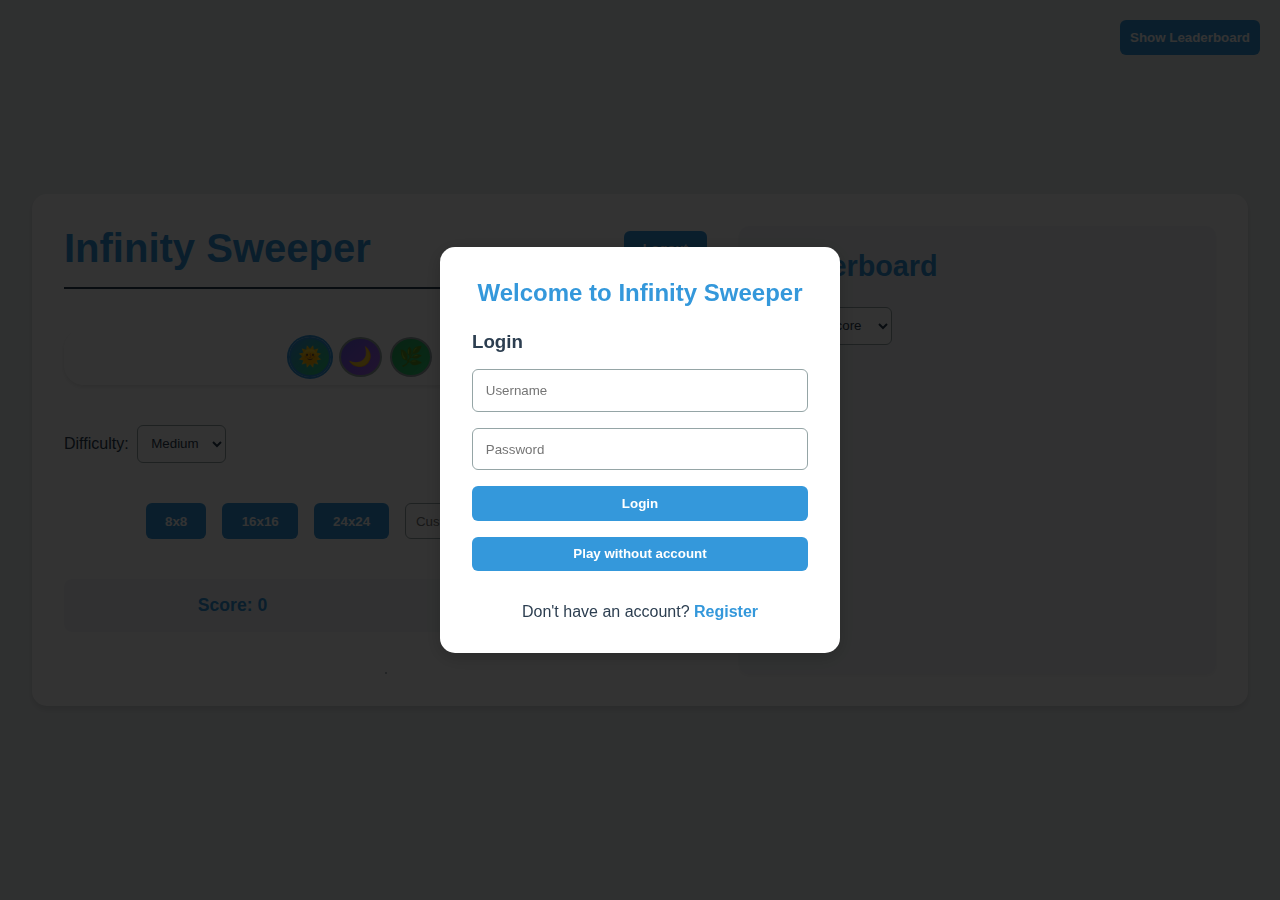
<file: index.html>
<!DOCTYPE html>
<html lang="en">
<head>
    <meta charset="UTF-8">
    <meta name="viewport" content="width=device-width, initial-scale=1.0">
    <title>Infinity Sweeper</title>
    <link rel="stylesheet" href="/src/css/main.css">
    <link rel="stylesheet" href="/src/css/themes.css">
</head>
<body class="theme-default">
    <div id="login-register">
        <div class="auth-container">
            <h2>Welcome to Infinity Sweeper</h2>
            <div id="login-form" class="auth-form">
                <h3>Login</h3>
                <input type="text" id="login-username" placeholder="Username" class="auth-input">
                <input type="password" id="login-password" placeholder="Password" class="auth-input">
                <button onclick="login()">Login</button>
                <button onclick="playWithoutAccount()">Play without account</button>
                <div class="auth-switch">
                    <p>Don't have an account? <a href="#" onclick="toggleAuthForm()">Register</a></p>
                </div>
            </div>
            <div id="register-form" class="auth-form" style="display: none;">
                <h3>Register</h3>
                <input type="text" id="register-username" placeholder="Username" class="auth-input">
                <input type="password" id="register-password" placeholder="Password" class="auth-input">
                <button onclick="register()">Register</button>
                <div class="auth-switch">
                    <p>Already have an account? <a href="#" onclick="toggleAuthForm()">Login</a></p>
                </div>
            </div>
        </div>
    </div>

    <button class="toggle-leaderboard" onclick="toggleLeaderboard()">Show Leaderboard</button>

    <div class="container">
        <div class="game-section">
            <div class="game-header">
                <h1 class="game-title">Infinity Sweeper</h1>
                <div id="user-info">
                    <span id="username-display"></span>
                    <button onclick="logout()">Logout</button>
                </div>
            </div>

            <div class="theme-selector">
                <button class="theme-btn default active" onclick="setTheme('default')" title="Default Theme">🌞</button>
                <button class="theme-btn dark" onclick="setTheme('dark')" title="Dark Theme">🌙</button>
                <button class="theme-btn nature" onclick="setTheme('nature')" title="Nature Theme">🌿</button>
                <button class="theme-btn ocean" onclick="setTheme('ocean')" title="Ocean Theme">🌊</button>
            </div>

            <div class="control-group">
                <label for="difficulty">Difficulty:</label>
                <select id="difficulty" onchange="setDifficulty()">
                    <option value="easy">Easy</option>
                    <option value="medium" selected>Medium</option>
                    <option value="hard">Hard</option>
                </select>
            </div>

            <div class="controls-container">
                <button onclick="setGridSize(8)">8x8</button>
                <button onclick="setGridSize(16)">16x16</button>
                <button onclick="setGridSize(24)">24x24</button>
                <div class="control-group">
                    <input type="number" id="custom-size" placeholder="Custom size" min="4" max="50">
                    <button onclick="setCustomGridSize()">Set Custom Size</button>
                </div>
            </div>

            <div class="game-info">
                <div class="info-item" id="score">Score: 0</div>
                <div class="info-item" id="mines-left">Mines: 0</div>
            </div>

            <div id="grid"></div>
        </div>

        <div class="leaderboard-section">
            <div class="leaderboard-header">
                <h2 class="leaderboard-title">Leaderboard</h2>
            </div>
            <div id="leaderboard-content">
                <select id="leaderboard-sort" onchange="updateLeaderboard()">
                    <option value="highScore">Highest Score</option>
                    <option value="avgScore">Average Score</option>
                    <option value="gamesPlayed">Games Played</option>
                </select>
                <div id="leaderboard-list"></div>
            </div>
        </div>
    </div>

    <div id="notification" class="notification"></div>

    <script src="/src/js/auth.js"></script>
    <script src="/src/js/game.js"></script>
    <script src="/src/js/ui.js"></script>
</body>
</html>
</file>
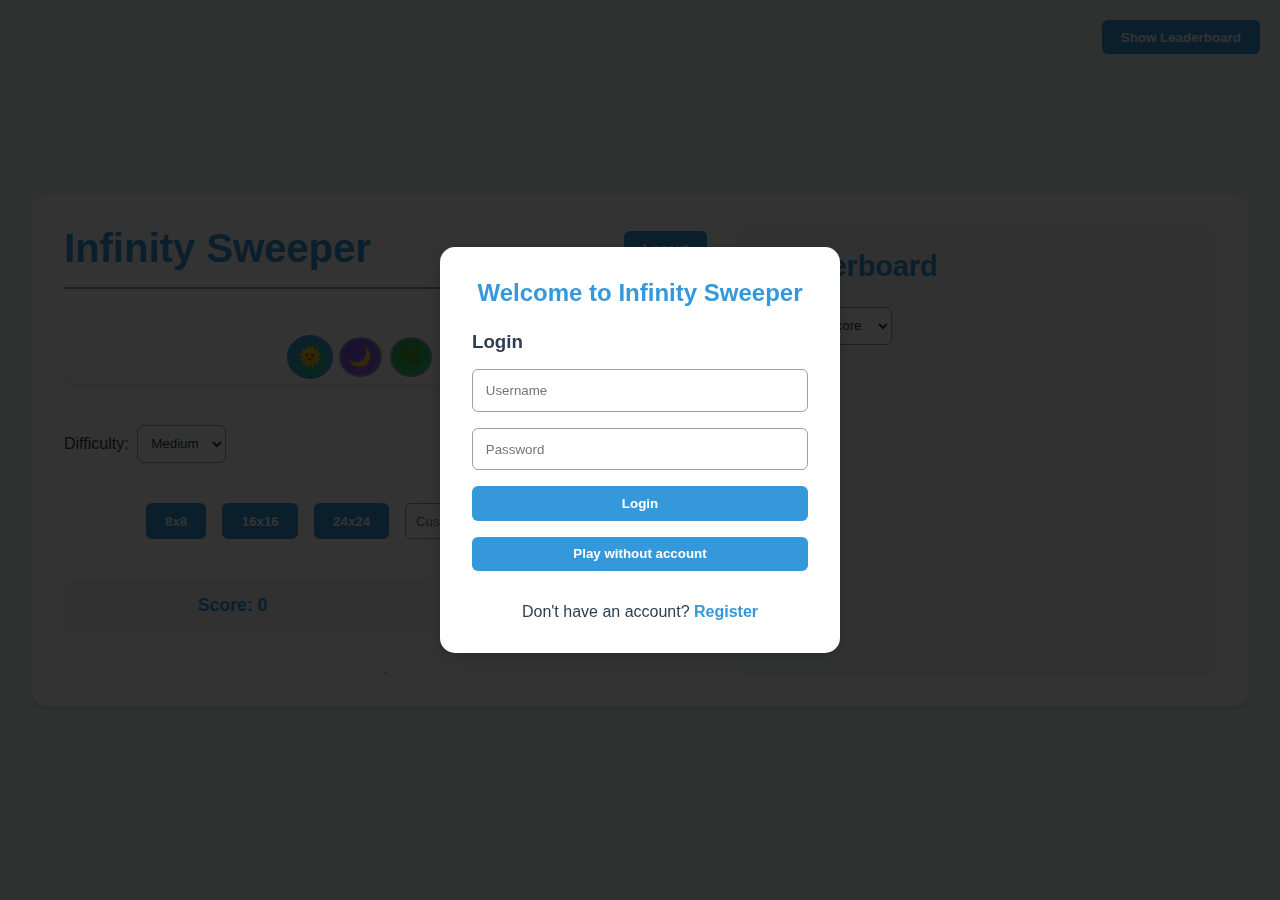
<file: docs/Infinite-Minesweeper.html>
<!DOCTYPE html>
<html lang="en">
<head>
    <meta charset="UTF-8">
    <meta name="viewport" content="width=device-width, initial-scale=1.0">
    <title>Infinity Sweeper</title>
    <style>
        /* Theme Variables */
        .theme-default {
            --primary: #3498db;
            --secondary: #2ecc71;
            --accent: #e74c3c;
            --background: #ecf0f1;
            --surface: #ffffff;
            --text: #2c3e50;
            --cell-bg: #bdc3c7;
            --cell-revealed: #fff;
            --leaderboard-bg: #f5f6fa;
            --border: #95a5a6;
        }

        .theme-dark {
            --primary: #6c5ce7;
            --secondary: #a55eea;
            --accent: #ff7675;
            --background: #2f3640;
            --surface: #353b48;
            --text: #f5f6fa;
            --cell-bg: #485460;
            --cell-revealed: #636e72;
            --leaderboard-bg: #353b48;
            --border: #dcdde1;
        }

        .theme-nature {
            --primary: #27ae60;
            --secondary: #2ecc71;
            --accent: #f1c40f;
            --background: #f0f9f0;
            --surface: #ffffff;
            --text: #2c3e50;
            --cell-bg: #a8e6cf;
            --cell-revealed: #e8fdf5;
            --leaderboard-bg: #e8fdf5;
            --border: #27ae60;
        }

        .theme-ocean {
            --primary: #0097e6;
            --secondary: #00a8ff;
            --accent: #ffa502;
            --background: #f1f8ff;
            --surface: #ffffff;
            --text: #2f3542;
            --cell-bg: #c7ecee;
            --cell-revealed: #e8f6ff;
            --leaderboard-bg: #e8f6ff;
            --border: #0097e6;
        }

        * {
            margin: 0;
            padding: 0;
            box-sizing: border-box;
        }

        body {
            font-family: 'Segoe UI', Tahoma, Geneva, Verdana, sans-serif;
            background-color: var(--background);
            color: var(--text);
            min-height: 100vh;
            transition: all 0.3s ease;
            display: flex;
            justify-content: center;
            align-items: center;
        }

        .container {
            display: flex;
            width: 95%;
            max-width: 1400px;
            margin: 2rem auto;
            gap: 2rem;
            background-color: var(--surface);
            padding: 2rem;
            border-radius: 15px;
            box-shadow: 0 4px 6px rgba(0, 0, 0, 0.1);
            transition: all 0.3s ease;
        }

        .game-section {
            flex: 1.5;
            display: flex;
            flex-direction: column;
            gap: 1.5rem;
        }

        .leaderboard-section {
            flex: 1;
            background-color: var(--leaderboard-bg);
            border-radius: 10px;
            padding: 1.5rem;
            box-shadow: 0 2px 4px rgba(0, 0, 0, 0.05);
            transition: all 0.3s ease;
        }

        .game-header {
            display: flex;
            justify-content: space-between;
            align-items: center;
            padding-bottom: 1rem;
            border-bottom: 2px solid var(--border);
        }

        .game-title {
            font-size: 2.5rem;
            color: var(--primary);
            margin: 0;
            font-weight: 700;
        }

        .controls-container {
            display: flex;
            gap: 1rem;
            flex-wrap: wrap;
            justify-content: center;
            margin: 1rem 0;
        }

        .control-group {
            display: flex;
            gap: 0.5rem;
            align-items: center;
        }

        .theme-selector {
            display: flex;
            gap: 0.5rem;
            justify-content: center;
            margin: 1rem 0;
            background-color: var(--surface);
            padding: 0.5rem;
            border-radius: 20px;
            box-shadow: 0 2px 4px rgba(0, 0, 0, 0.1);
        }

        .theme-btn {
            width: 40px;
            height: 40px;
            border-radius: 50%;
            border: 2px solid var(--border);
            cursor: pointer;
            transition: all 0.2s ease;
            display: flex;
            align-items: center;
            justify-content: center;
            font-size: 1.2rem;
        }

        .theme-btn:hover {
            transform: scale(1.1);
        }

        .theme-btn.active {
            border: 2px solid var(--primary);
            box-shadow: 0 0 0 2px var(--primary);
        }

        .theme-btn.default { background: linear-gradient(135deg, #3498db, #2ecc71); }
        .theme-btn.dark { background: linear-gradient(135deg, #6c5ce7, #a55eea); }
        .theme-btn.nature { background: linear-gradient(135deg, #27ae60, #2ecc71); }
        .theme-btn.ocean { background: linear-gradient(135deg, #0097e6, #00a8ff); }

        #grid {
            display: grid;
            gap: 1px;
            background-color: var(--border);
            padding: 1px;
            border-radius: 4px;
            width: fit-content;
            margin: 0 auto;
            box-shadow: 0 4px 6px rgba(0, 0, 0, 0.1);
        }

        .cell {
            width: 35px;
            height: 35px;
            display: flex;
            align-items: center;
            justify-content: center;
            font-weight: bold;
            cursor: pointer;
            background-color: var(--cell-bg);
            transition: all 0.2s ease;
            font-size: 1.1rem;
            border: 1px solid var(--border);
        }

        .cell:hover {
            filter: brightness(1.1);
            transform: scale(1.05);
            z-index: 1;
        }

        .revealed {
            background-color: var(--cell-revealed);
        }

        .mine {
            background-color: var(--accent);
        }

        .game-info {
            display: flex;
            justify-content: space-around;
            padding: 1rem;
            background-color: var(--leaderboard-bg);
            border-radius: 8px;
            margin-bottom: 1rem;
        }

        .info-item {
            display: flex;
            align-items: center;
            gap: 0.5rem;
            font-size: 1.1rem;
            font-weight: 600;
            color: var(--primary);
        }

        .leaderboard-header {
            display: flex;
            justify-content: space-between;
            align-items: center;
            margin-bottom: 1.5rem;
        }

        .leaderboard-title {
            font-size: 1.8rem;
            color: var(--primary);
            margin: 0;
        }

        #leaderboard-list {
            list-style: none;
            padding: 0;
        }

        .leaderboard-item {
            display: flex;
            justify-content: space-between;
            align-items: center;
            padding: 0.8rem;
            background-color: var(--surface);
            margin-bottom: 0.5rem;
            border-radius: 6px;
            transition: transform 0.2s ease;
        }

        .leaderboard-item:hover {
            transform: translateX(5px);
        }

        .leaderboard-rank {
            font-weight: 700;
            color: var(--primary);
            min-width: 30px;
        }

        .leaderboard-score {
            font-weight: 600;
            color: var(--secondary);
        }

        button {
            padding: 0.6rem 1.2rem;
            border: none;
            border-radius: 6px;
            background-color: var(--primary);
            color: white;
            cursor: pointer;
            font-weight: 600;
            transition: all 0.2s ease;
        }

        button:hover {
            background-color: var(--secondary);
            transform: translateY(-2px);
        }

        select, input {
            padding: 0.6rem;
            border: 1px solid var(--border);
            border-radius: 6px;
            background-color: var(--surface);
            color: var(--text);
            outline: none;
            transition: all 0.2s ease;
        }

        select:focus, input:focus {
            border-color: var(--primary);
            box-shadow: 0 0 0 2px rgba(52, 152, 219, 0.2);
        }

        #login-register {
            position: fixed;
            top: 0;
            left: 0;
            width: 100%;
            height: 100%;
            background-color: rgba(0, 0, 0, 0.8);
            display: flex;
            justify-content: center;
            align-items: center;
            z-index: 1000;
        }

        .auth-container {
            background-color: var(--surface);
            padding: 2rem;
            border-radius: 15px;
            box-shadow: 0 4px 20px rgba(0, 0, 0, 0.2);
            width: 90%;
            max-width: 400px;
        }

        .auth-container h2 {
            color: var(--primary);
            margin-bottom: 1.5rem;
            text-align: center;
        }

        .auth-form {
            display: flex;
            flex-direction: column;
            gap: 1rem;
        }

        .auth-input {
            width: 100%;
            padding: 0.8rem;
            border: 1px solid var(--border);
            border-radius: 6px;
            background-color: var(--surface);
            color: var(--text);
        }

        .auth-switch {
            margin-top: 1rem;
            text-align: center;
            color: var(--text);
        }

        .auth-switch a {
            color: var(--primary);
            text-decoration: none;
            font-weight: 600;
        }

        .notification {
            position: fixed;
            top: 20px;
            right: 20px;
            padding: 15px 20px;
            background-color: var(--surface);
            color: var(--text);
            border-radius: 5px;
            box-shadow: 0 4px 6px rgba(0, 0, 0, 0.1);
            z-index: 1000;
            opacity: 0;
            transition: opacity 0.3s ease;
        }

        .notification.show {
            opacity: 1;
        }

        .toggle-leaderboard {
            position: fixed;
            top: 20px;
            right: 20px;
            z-index: 100;
        }

        @media (max-width: 968px) {
            .container {
                flex-direction: column;
            }

            .game-section, .leaderboard-section {
                width: 100%;
            }

            .cell {
                width: 30px;
                height: 30px;
                font-size: 0.9rem;
            }
        }

        @media (max-width: 480px) {
            .cell {
                width: 25px;
                height: 25px;
                font-size: 0.8rem;
            }

            .game-info {
                flex-direction: column;
                gap: 0.5rem;
            }
        }
    </style>
</head>
<body class="theme-default">
    <div id="login-register">
        <div class="auth-container">
            <h2>Welcome to Infinity Sweeper</h2>
            <div id="login-form" class="auth-form">
                <h3>Login</h3>
                <input type="text" id="login-username" placeholder="Username" class="auth-input">
                <input type="password" id="login-password" placeholder="Password" class="auth-input">
                <button onclick="login()">Login</button>
                <button onclick="playWithoutAccount()">Play without account</button>
                <div class="auth-switch">
                    <p>Don't have an account? <a href="#" onclick="toggleAuthForm()">Register</a></p>
                </div>
            </div>
            <div id="register-form" class="auth-form" style="display: none;">
                <h3>Register</h3>
                <input type="text" id="register-username" placeholder="Username" class="auth-input">
                <input type="password" id="register-password" placeholder="Password" class="auth-input">
                <button onclick="register()">Register</button>
                <div class="auth-switch">
                    <p>Already have an account? <a href="#" onclick="toggleAuthForm()">Login</a></p>
                </div>
            </div>
        </div>
    </div>

    <button class="toggle-leaderboard" onclick="toggleLeaderboard()">Show Leaderboard</button>

    <div class="container">
        <div class="game-section">
            <div class="game-header">
                <h1 class="game-title">Infinity Sweeper</h1>
                <div id="user-info">
                    <span id="username-display"></span>
                    <button onclick="logout()">Logout</button>
                </div>
            </div>

            <div class="theme-selector">
                <button class="theme-btn default active" onclick="setTheme('default')" title="Default Theme">🌞</button>
                <button class="theme-btn dark" onclick="setTheme('dark')" title="Dark Theme">🌙</button>
                <button class="theme-btn nature" onclick="setTheme('nature')" title="Nature Theme">🌿</button>
                <button class="theme-btn ocean" onclick="setTheme('ocean')" title="Ocean Theme">🌊</button>
            </div>

            <div class="control-group">
                <label for="difficulty">Difficulty:</label>
                <select id="difficulty" onchange="setDifficulty()">
                    <option value="easy">Easy</option>
                    <option value="medium" selected>Medium</option>
                    <option value="hard">Hard</option>
                </select>
            </div>

            <div class="controls-container">
                <button onclick="setGridSize(8)">8x8</button>
                <button onclick="setGridSize(16)">16x16</button>
                <button onclick="setGridSize(24)">24x24</button>
                <div class="control-group">
                    <input type="number" id="custom-size" placeholder="Custom size" min="4" max="50">
                    <button onclick="setCustomGridSize()">Set Custom Size</button>
                </div>
            </div>

            <div class="game-info">
                <div class="info-item" id="score">Score: 0</div>
                <div class="info-item" id="mines-left">Mines: 0</div>
            </div>

            <div id="grid"></div>
        </div>

        <div class="leaderboard-section">
            <div class="leaderboard-header">
                <h2 class="leaderboard-title">Leaderboard</h2>
            </div>
            <div id="leaderboard-content">
                <select id="leaderboard-sort" onchange="updateLeaderboard()">
                    <option value="highScore">Highest Score</option>
                    <option value="avgScore">Average Score</option>
                    <option value="gamesPlayed">Games Played</option>
                </select>
                <div id="leaderboard-list"></div>
            </div>
        </div>
    </div>

    <div id="notification" class="notification"></div>

    <script>
        let gridSize = 16;
        let mineCount = Math.floor(gridSize * gridSize * 0.15);
        let grid = [];
        let revealed = [];
        let flagged = [];
        let gameOver = false;
        let score = 0;
        let firstClick = true;
        let difficulty = 'medium';
        let currentUser = null;
        let leaderboardVisible = true;

        function setTheme(theme) {
            document.body.className = `theme-${theme}`;
            localStorage.setItem('infinitySweeperTheme', theme);
            document.querySelectorAll('.theme-btn').forEach(btn => {
                btn.classList.remove('active');
            });
            document.querySelector(`.theme-btn.${theme}`).classList.add('active');
        }

        function toggleLeaderboard() {
            const leaderboardSection = document.querySelector('.leaderboard-section');
            const gameSection = document.querySelector('.game-section');
            const container = document.querySelector('.container');
            const toggleButton = document.querySelector('.toggle-leaderboard');

            leaderboardVisible = !leaderboardVisible;

            if (leaderboardVisible) {
                leaderboardSection.style.display = 'block';
                gameSection.style.flex = '1.5';
                container.style.justifyContent = 'space-between';
                toggleButton.textContent = 'Hide Leaderboard';
            } else {
                leaderboardSection.style.display = 'none';
                gameSection.style.flex = '1';
                container.style.justifyContent = 'center';
                toggleButton.textContent = 'Show Leaderboard';
            }
        }

        function toggleAuthForm() {
            document.getElementById('login-form').style.display = 
                document.getElementById('login-form').style.display === 'none' ? 'block' : 'none';
            document.getElementById('register-form').style.display = 
                document.getElementById('register-form').style.display === 'none' ? 'block' : 'none';
        }

        function setDifficulty() {
            difficulty = document.getElementById('difficulty').value;
            initGame();
        }

        function getDifficultyMultiplier() {
            switch (difficulty) {
                case 'easy': return 0.1;
                case 'medium': return 0.15;
                case 'hard': return 0.2;
                default: return 0.15;
            }
        }

        function setGridSize(size) {
            gridSize = size;
            initGame();
        }

        function setCustomGridSize() {
            const customSize = document.getElementById('custom-size').value;
            if (customSize >= 4 && customSize <= 50) {
                setGridSize(parseInt(customSize));
            } else {
                showNotification('Please enter a size between 4 and 50.');
            }
        }

        function initGame() {
            gameOver = false;
            firstClick = true;
            grid = [];
            revealed = [];
            flagged = [];
            score = 0;
            updateScore();

            mineCount = Math.floor(gridSize * gridSize * getDifficultyMultiplier());
            updateMinesLeft();

            for (let i = 0; i < gridSize; i++) {
                grid[i] = [];
                revealed[i] = [];
                flagged[i] = [];
                for (let j = 0; j < gridSize; j++) {
                    grid[i][j] = 0;
                    revealed[i][j] = false;
                    flagged[i][j] = false;
                }
            }

            renderGrid();
        }

        function placeMines(excludeRow, excludeCol) {
            for (let i = 0; i < mineCount; i++) {
                let x, y;
                do {
                    x = Math.floor(Math.random() * gridSize);
                    y = Math.floor(Math.random() * gridSize);
                } while (grid[x][y] === -1 || (x === excludeRow && y === excludeCol));
                grid[x][y] = -1;

                for (let dx = -1; dx <= 1; dx++) {
                    for (let dy = -1; dy <= 1; dy++) {
                        if (x + dx >= 0 && x + dx < gridSize && y + dy >= 0 && y + dy < gridSize && grid[x + dx][y + dy] !== -1) {
                            grid[x + dx][y + dy]++;
                        }
                    }
                }
            }
        }

        function renderGrid() {
            const gridElement = document.getElementById('grid');
            gridElement.innerHTML = '';
            gridElement.style.gridTemplateColumns = `repeat(${gridSize}, auto)`;

            for (let i = 0; i < gridSize; i++) {
                for (let j = 0; j < gridSize; j++) {
                    const cell = document.createElement('div');
                    cell.className = 'cell';
                    cell.dataset.row = i;
                    cell.dataset.col = j;
                    cell.addEventListener('click', () => revealCell(i, j));
                    cell.addEventListener('contextmenu', (e) => {
                        e.preventDefault();
                        flagCell(i, j);
                    });
                    gridElement.appendChild(cell);
                }
            }
        }

        function revealCell(row, col) {
            if (gameOver || revealed[row][col] || flagged[row][col]) return;

            if (firstClick) {
                firstClick = false;
                placeMines(row, col);
            }

            revealed[row][col] = true;
            const cell = document.querySelector(`.cell[data-row="${row}"][data-col="${col}"]`);
            cell.classList.add('revealed');

            if (grid[row][col] === -1) {
                gameOver = true;
                cell.classList.add('mine');
                cell.textContent = '💣';
                revealAllMines();
                endGame(false);
            } else {
                if (grid[row][col] > 0) {
                    cell.textContent = grid[row][col];
                    score++;
                } else {
                    for (let dx = -1; dx <= 1; dx++) {
                        for (let dy = -1; dy <= 1; dy++) {
                            if (row + dx >= 0 && row + dx < gridSize && col + dy >= 0 && col + dy < gridSize && !revealed[row + dx][col + dy]) {
                                revealCell(row + dx, col + dy);
                            }
                        }
                    }
                }
                updateScore();
            }

            checkWinCondition();
        }

        function revealAllMines() {
            for (let i = 0; i < gridSize; i++) {
                for (let j = 0; j < gridSize; j++) {
                    if (grid[i][j] === -1) {
                        const cell = document.querySelector(`.cell[data-row="${i}"][data-col="${j}"]`);
                        cell.classList.add('revealed', 'mine');
                        cell.textContent = '💣';
                    }
                }
            }
        }

        function flagCell(row, col) {
            if (gameOver || revealed[row][col]) return;

            flagged[row][col] = !flagged[row][col];
            const cell = document.querySelector(`.cell[data-row="${row}"][data-col="${col}"]`);
            cell.textContent = flagged[row][col] ? '🚩' : '';
            if (flagged[row][col] && grid[row][col] === -1) {
                score++;
                updateScore();
            } else if (!flagged[row][col] && grid[row][col] === -1) {
                score--;
                updateScore();
            }
            updateMinesLeft();
            checkWinCondition();
        }

        function updateMinesLeft() {
            const flaggedCount = flagged.flat().filter(Boolean).length;
            document.getElementById('mines-left').textContent = `Mines: ${mineCount - flaggedCount}`;
        }

        function checkWinCondition() {
            let revealedCount = 0;
            let correctFlagCount = 0;
            for (let i = 0; i < gridSize; i++) {
                for (let j = 0; j < gridSize; j++) {
                    if (revealed[i][j]) revealedCount++;
                    if (flagged[i][j] && grid[i][j] === -1) correctFlagCount++;
                }
            }

            if (revealedCount === gridSize * gridSize - mineCount || correctFlagCount === mineCount) {
                continueGame();
            }
        }

        function continueGame() {
            // Increase difficulty
            mineCount = Math.floor(mineCount * 1.2);
            
            // Clear the grid
            for (let i = 0; i < gridSize; i++) {
                for (let j = 0; j < gridSize; j++) {
                    grid[i][j] = 0;
                    revealed[i][j] = false;
                    flagged[i][j] = false;
                }
            }

            // Place new mines
            for (let i = 0; i < mineCount; i++) {
                let x, y;
                do {
                    x = Math.floor(Math.random() * gridSize);
                    y = Math.floor(Math.random() * gridSize);
                } while (grid[x][y] === -1);
                grid[x][y] = -1;

                for (let dx = -1; dx <= 1; dx++) {
                    for (let dy = -1; dy <= 1; dy++) {
                        if (x + dx >= 0 && x + dx < gridSize && y + dy >= 0 && y + dy < gridSize && grid[x + dx][y + dy] !== -1) {
                            grid[x + dx][y + dy]++;
                        }
                    }
                }
            }

            // Update UI
            renderGrid();
            updateMinesLeft();
            showNotification('Level cleared! Continuing with increased difficulty...');
        }

        function endGame(won) {
            gameOver = true;

            if (won) {
                showNotification(`Congratulations! You won with a score of ${score}. Starting a new game...`);
            } else {
                showNotification(`Game Over! Your final score is ${score}. Starting a new game...`);
            }
            saveScore();
            setTimeout(initGame, 3000);
        }

        function updateScore() {
            document.getElementById('score').textContent = `Score: ${score}`;
        }

        function saveScore() {
            if (currentUser) {
                const users = JSON.parse(localStorage.getItem('infinitySweeperUsers') || '{}');
                if (!users[currentUser].scores) {
                    users[currentUser].scores = [];
                }
                users[currentUser].scores.push({
                    score: score,
                    gridSize: gridSize,
                    difficulty: difficulty
                });
                localStorage.setItem('infinitySweeperUsers', JSON.stringify(users));
                updateLeaderboard();
            }
        }

        function login() {
            const username = document.getElementById('login-username').value;
            const password = document.getElementById('login-password').value;
            const users = JSON.parse(localStorage.getItem('infinitySweeperUsers') || '{}');
            
            if (users[username] && users[username].password === password) {
                currentUser = username;
                document.getElementById('login-register').style.display = 'none';
                document.getElementById('username-display').textContent = `Welcome, ${username}!`;
                updateLeaderboard();
                initGame();
            } else {
                showNotification('Invalid username or password');
            }
        }

        function register() {
            const username = document.getElementById('register-username').value;
            const password = document.getElementById('register-password').value;
            const users = JSON.parse(localStorage.getItem('infinitySweeperUsers') || '{}');
            
            if (users[username]) {
                showNotification('Username already exists');
            } else {
                users[username] = { password: password, scores: [] };
                localStorage.setItem('infinitySweeperUsers', JSON.stringify(users));
                showNotification('Registration successful. You can now log in.');
                toggleAuthForm();
            }
        }

        function logout() {
            currentUser = null;
            document.getElementById('login-register').style.display = 'flex';
            document.getElementById('username-display').textContent = '';
            updateLeaderboard();
        }

        function updateLeaderboard() {
            const leaderboardList = document.getElementById('leaderboard-list');
            leaderboardList.innerHTML = '';
            
            const users = JSON.parse(localStorage.getItem('infinitySweeperUsers') || '{}');
            const scores = [];
            const sortBy = document.getElementById('leaderboard-sort').value;
            
            for (const username in users) {
                const userScores = users[username].scores;
                if (userScores && userScores.length > 0) {
                    let relevantScore;
                    switch (sortBy) {
                        case 'highScore':
                            relevantScore = Math.max(...userScores.map(s => s.score));
                            break;
                        case 'avgScore':
                            relevantScore = userScores.reduce((sum, s) => sum + s.score, 0) / userScores.length;
                            break;
                        case 'gamesPlayed':
                            relevantScore = userScores.length;
                            break;
                    }
                    scores.push({ username, score: relevantScore });
                }
            }
            
            scores.sort((a, b) => b.score - a.score);
            
            scores.slice(0, 10).forEach((score, index) => {
                const li = document.createElement('div');
                li.className = 'leaderboard-item';li.className = 'leaderboard-item';
                li.innerHTML = `
                    <span class="leaderboard-rank">#${index + 1}</span>
                    <span class="leaderboard-name">${score.username}</span>
                    <span class="leaderboard-score">${Math.round(score.score)}</span>
                `;
                leaderboardList.appendChild(li);
            });
        }

        function showNotification(message) {
            const notification = document.getElementById('notification');
            notification.textContent = message;
            notification.classList.add('show');
            setTimeout(() => {
                notification.classList.remove('show');
            }, 3000);
        }

        function playWithoutAccount() {
            currentUser = null;
            document.getElementById('login-register').style.display = 'none';
            document.getElementById('username-display').textContent = 'Guest';
            initGame();
        }

        // Load saved theme
        const savedTheme = localStorage.getItem('infinitySweeperTheme');
        if (savedTheme) {
            setTheme(savedTheme);
        }

        // Initialize the game when the page loads
        window.onload = function() {
            if (currentUser) {
                document.getElementById('login-register').style.display = 'none';
                document.getElementById('username-display').textContent = `Welcome, ${currentUser}!`;
                updateLeaderboard();
                initGame();
            } else {
                document.getElementById('login-register').style.display = 'flex';
            }
        };
    </script>
</body>
</html>
</file>
<file: src/css/main.css>
* {
    margin: 0;
    padding: 0;
    box-sizing: border-box;
}

body {
    font-family: 'Segoe UI', Tahoma, Geneva, Verdana, sans-serif;
    min-height: 100vh;
    transition: all 0.3s ease;
    display: flex;
    justify-content: center;
    align-items: center;
}

.container {
    display: flex;
    width: 95%;
    max-width: 1400px;
    margin: 2rem auto;
    gap: 2rem;
    padding: 2rem;
    border-radius: 15px;
    box-shadow: 0 4px 6px rgba(0, 0, 0, 0.1);
    transition: all 0.3s ease;
}

.game-section {
    flex: 1.5;
    display: flex;
    flex-direction: column;
    gap: 1.5rem;
}

.leaderboard-section {
    flex: 1;
    border-radius: 10px;
    padding: 1.5rem;
    box-shadow: 0 2px 4px rgba(0, 0, 0, 0.05);
    transition: all 0.3s ease;
}

.game-header {
    display: flex;
    justify-content: space-between;
    align-items: center;
    padding-bottom: 1rem;
    border-bottom: 2px solid;
}

.game-title {
    font-size: 2.5rem;
    margin: 0;
    font-weight: 700;
}

.controls-container {
    display: flex;
    gap: 1rem;
    flex-wrap: wrap;
    justify-content: center;
    margin: 1rem 0;
}

.control-group {
    display: flex;
    gap: 0.5rem;
    align-items: center;
}

.theme-selector {
    display: flex;
    gap: 0.5rem;
    justify-content: center;
    margin: 1rem 0;
    padding: 0.5rem;
    border-radius: 20px;
    box-shadow: 0 2px 4px rgba(0, 0, 0, 0.1);
}

.theme-btn {
    width: 40px;
    height: 40px;
    border-radius: 50%;
    border: 2px solid;
    cursor: pointer;
    transition: all 0.2s ease;
    display: flex;
    align-items: center;
    justify-content: center;
    font-size: 1.2rem;
}

.theme-btn:hover {
    transform: scale(1.1);
}

.theme-btn.active {
    border: 2px solid;
    box-shadow: 0 0 0 2px;
}

#grid {
    display: grid;
    gap: 1px;
    padding: 1px;
    border-radius: 4px;
    width: fit-content;
    margin: 0 auto;
    box-shadow: 0 4px 6px rgba(0, 0, 0, 0.1);
}

.cell {
    width: 35px;
    height: 35px;
    display: flex;
    align-items: center;
    justify-content: center;
    font-weight: bold;
    cursor: pointer;
    transition: all 0.2s ease;
    font-size: 1.1rem;
    border: 1px solid;
}

.cell:hover {
    filter: brightness(1.1);
    transform: scale(1.05);
    z-index: 1;
}

.game-info {
    display: flex;
    justify-content: space-around;
    padding: 1rem;
    border-radius: 8px;
    margin-bottom: 1rem;
}

.info-item {
    display: flex;
    align-items: center;
    gap: 0.5rem;
    font-size: 1.1rem;
    font-weight: 600;
}

.leaderboard-header {
    display: flex;
    justify-content: space-between;
    align-items: center;
    margin-bottom: 1.5rem;
}

.leaderboard-title {
    font-size: 1.8rem;
    margin: 0;
}

#leaderboard-list {
    list-style: none;
    padding: 0;
}

.leaderboard-item {
    display: flex;
    justify-content: space-between;
    align-items: center;
    padding: 0.8rem;
    margin-bottom: 0.5rem;
    border-radius: 6px;
    transition: transform 0.2s ease;
}

.leaderboard-item:hover {
    transform: translateX(5px);
}

.leaderboard-rank {
    font-weight: 700;
    min-width: 30px;
}

.leaderboard-score {
    font-weight: 600;
}

button {
    padding: 0.6rem 1.2rem;
    border: none;
    border-radius: 6px;
    cursor: pointer;
    font-weight: 600;
    transition: all 0.2s ease;
}

button:hover {
    transform: translateY(-2px);
}

select, input {
    padding: 0.6rem;
    border: 1px solid;
    border-radius: 6px;
    outline: none;
    transition: all 0.2s ease;
}

select:focus, input:focus {
    box-shadow: 0 0 0 2px rgba(52, 152, 219, 0.2);
}

#login-register {
    position: fixed;
    top: 0;
    left: 0;
    width: 100%;
    height: 100%;
    background-color: rgba(0, 0, 0, 0.8);
    display: flex;
    justify-content: center;
    align-items: center;
    z-index: 1000;
}

.auth-container {
    padding: 2rem;
    border-radius: 15px;
    box-shadow: 0 4px 20px rgba(0, 0, 0, 0.2);
    width: 90%;
    max-width: 400px;
}

.auth-container h2 {
    margin-bottom: 1.5rem;
    text-align: center;
}

.auth-form {
    display: flex;
    flex-direction: column;
    gap: 1rem;
}

.auth-input {
    width: 100%;
    padding: 0.8rem;
    border: 1px solid;
    border-radius: 6px;
}

.auth-switch {
    margin-top: 1rem;
    text-align: center;
}

.auth-switch a {
    text-decoration: none;
    font-weight: 600;
}

.notification {
    position: fixed;
    top: 20px;
    right: 20px;
    padding: 15px 20px;
    border-radius: 5px;
    box-shadow: 0 4px 6px rgba(0, 0, 0, 0.1);
    z-index: 1000;
    opacity: 0;
    transition: opacity 0.3s ease;
}

.notification.show {
    opacity: 1;
}

.toggle-leaderboard {
    position: fixed;
    top: 20px;
    right: 20px;
    z-index: 100;
    pointer-events: auto;
    padding: 10px;
    cursor: pointer;
}

@media (max-width: 968px) {
    .container {
        flex-direction: column;
    }

    .game-section, .leaderboard-section {
        width: 100%;
    }

    .cell {
        width: 30px;
        height: 30px;
        font-size: 0.9rem;
    }
}

@media (max-width: 480px) {
    .cell {
        width: 25px;
        height: 25px;
        font-size: 0.8rem;
    }

    .game-info {
        flex-direction: column;
        gap: 0.5rem;
    }
}
</file>
<file: src/css/themes.css>
.theme-default {
    --primary: #3498db;
    --secondary: #2ecc71;
    --accent: #e74c3c;
    --background: #ecf0f1;
    --surface: #ffffff;
    --text: #2c3e50;
    --cell-bg: #bdc3c7;
    --cell-revealed: #fff;
    --leaderboard-bg: #f5f6fa;
    --border: #95a5a6;
}

.theme-dark {
    --primary: #6c5ce7;
    --secondary: #a55eea;
    --accent: #ff7675;
    --background: #2f3640;
    --surface: #353b48;
    --text: #f5f6fa;
    --cell-bg: #485460;
    --cell-revealed: #636e72;
    --leaderboard-bg: #353b48;
    --border: #dcdde1;
}

.theme-nature {
    --primary: #27ae60;
    --secondary: #2ecc71;
    --accent: #f1c40f;
    --background: #f0f9f0;
    --surface: #ffffff;
    --text: #2c3e50;
    --cell-bg: #a8e6cf;
    --cell-revealed: #e8fdf5;
    --leaderboard-bg: #e8fdf5;
    --border: #27ae60;
}

.theme-ocean {
    --primary: #0097e6;
    --secondary: #00a8ff;
    --accent: #ffa502;
    --background: #f1f8ff;
    --surface: #ffffff;
    --text: #2f3542;
    --cell-bg: #c7ecee;
    --cell-revealed: #e8f6ff;
    --leaderboard-bg: #e8f6ff;
    --border: #0097e6;
}

body {
    background-color: var(--background);
    color: var(--text);
}

.container {
    background-color: var(--surface);
}

.game-title {
    color: var(--primary);
}

.theme-btn {
    border-color: var(--border);
}

.theme-btn.active {
    border-color: var(--primary);
    box-shadow: 0 0 0 2px var(--primary);
}

.theme-btn.default { background: linear-gradient(135deg, #3498db, #2ecc71); }
.theme-btn.dark { background: linear-gradient(135deg, #6c5ce7, #a55eea); }
.theme-btn.nature { background: linear-gradient(135deg, #27ae60, #2ecc71); }
.theme-btn.ocean { background: linear-gradient(135deg, #0097e6, #00a8ff); }

#grid {
    background-color: var(--border);
}

.cell {
    background-color: var(--cell-bg);
    border-color: var(--border);
}

.revealed {
    background-color: var(--cell-revealed);
}

.mine {
    background-color: var(--accent);
}

.game-info {
    background-color: var(--leaderboard-bg);
}

.info-item {
    color: var(--primary);
}

.leaderboard-section {
    background-color: var(--leaderboard-bg);
}

.leaderboard-title {
    color: var(--primary);
}

.leaderboard-item {
    background-color: var(--surface);
}

.leaderboard-rank {
    color: var(--primary);
}

.leaderboard-score {
    color: var(--secondary);
}

button {
    background-color: var(--primary);
    color: white;
}

button:hover {
    background-color: var(--secondary);
}

select, input {
    background-color: var(--surface);
    color: var(--text);
    border-color: var(--border);
}

select:focus, input:focus {
    border-color: var(--primary);
}

.auth-container {
    background-color: var(--surface);
}

.auth-container h2 {
    color: var(--primary);
}

.auth-input {
    background-color: var(--surface);
    color: var(--text);
    border-color: var(--border);
}

.auth-switch a {
    color: var(--primary);
}

.notification {
    background-color: var(--surface);
    color: var(--text);
}
</file>
